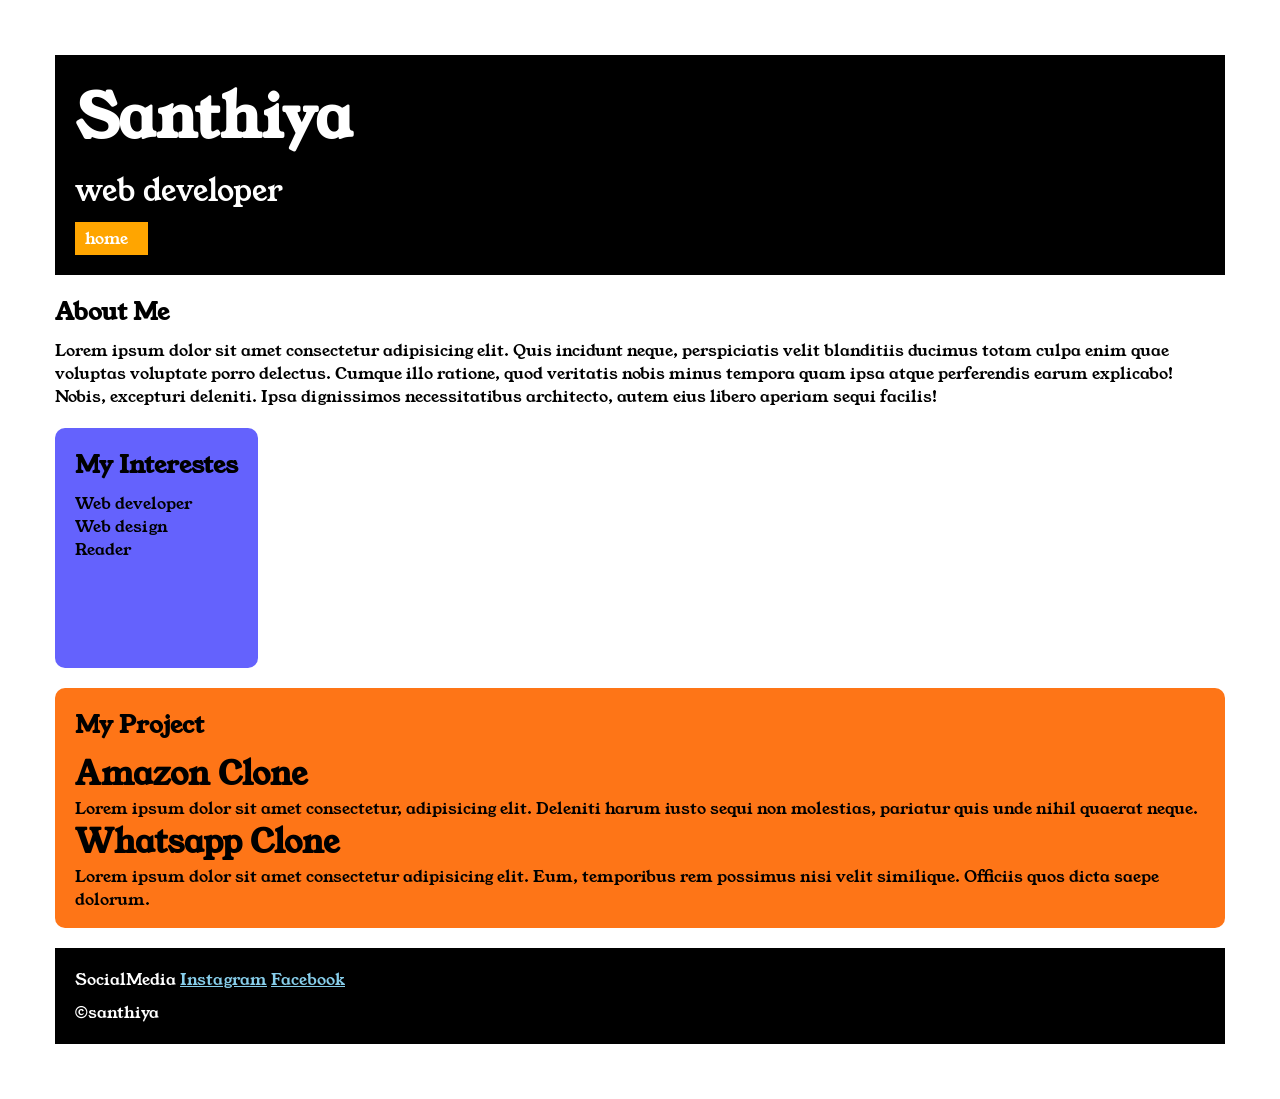
<file: index.html>
<!DOCTYPE html>
<html lang="en">
<head> 
    <meta charset="UTF-8">
    <meta name="viewport" content="width=device-width, initial-scale=1.0">
    <title>portfolio</title>  
    <link rel="stylesheet" href="style.css">
    <link rel="preconnect" href="https://fonts.googleapis.com">
    <link rel="preconnect" href="https://fonts.gstatic.com" crossorigin>
    <link href="https://fonts.googleapis.com/css2?family=Young+Serif&display=swap" rel="stylesheet">
    
</head>
<body>
    <div class="container">
    <diV class="section--one">
    <h1 class="section--one__name">Santhiya</h1>
    <p class="section--one__role">web developer</p>
    <a class="section--one__contact" href="contact.html">home</a>
    
   </diV>
   <div class="section--two">
    <h2 class="section--two__title">About Me</h2>
    <p class="section--two__desc">Lorem ipsum dolor sit amet consectetur adipisicing elit. Quis incidunt neque, perspiciatis velit blanditiis
        ducimus totam culpa enim quae voluptas voluptate porro delectus. Cumque illo ratione, quod veritatis nobis minus
        tempora quam ipsa atque perferendis earum explicabo! Nobis, excepturi deleniti. Ipsa dignissimos necessitatibus
        architecto, autem eius libero aperiam sequi facilis!</p>

   </div>
    
    <diV class="section--three">
        <h2 class="section--three__title">My Interestes</h2>
    <ul class="section--three__desc">
        <li>Web developer</li>
        <li>Web design</li>
        <li>Reader</li>
    </ul>
    </diV>
    <diV class="section--four">
        <h2 class="section--four__title">My Project</h2>
       <ul class="section--four__desc">
        <li>
            <h1>Amazon Clone</h1>
            <p>Lorem ipsum dolor sit amet consectetur, adipisicing elit. Deleniti harum iusto sequi non molestias,
                pariatur quis unde nihil quaerat neque.</p>
        </li>
        <li>
            <h1>Whatsapp Clone</h1>
            <p>Lorem ipsum dolor sit amet consectetur adipisicing elit. Eum, temporibus rem possimus nisi velit
                similique. Officiis quos dicta saepe dolorum.</p>
        </li>
    </ul>
        

    </diV>
    <div class="section--five">
        <p class="section--five__title">
        SocialMedia
        <a href="">Instagram</a>
        <a href="">Facebook</a>
    </p>
    <p class="section--five__desc">&copy;santhiya</p>


    </div>
    
   
    



</div>

</body>

</html>
</file>
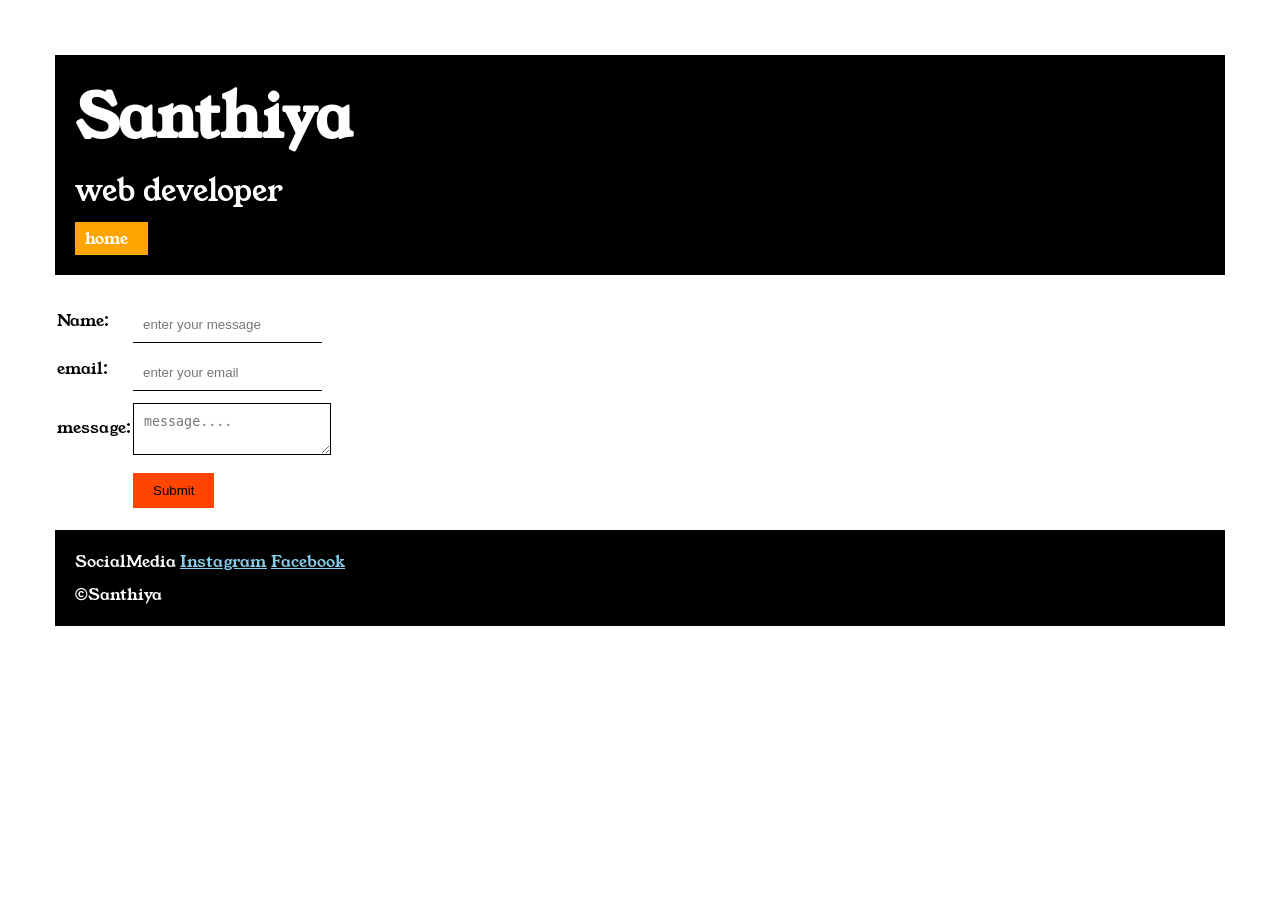
<file: contact.html>
<!DOCTYPE html>
<html lang="en">

<head>
    <meta charset="UTF-8">
    <meta name="viewport" content="width=device-width, initial-scale=1.0">
    <title>contact</title>
    
    <link rel="stylesheet" href="style.css">
    <link rel="preconnect" href="https://fonts.googleapis.com">
    <link rel="preconnect" href="https://fonts.gstatic.com" crossorigin>
    <link href="https://fonts.googleapis.com/css2?family=Young+Serif&display=swap" rel="stylesheet">
    


</head>

<body>
    <div class="container">
    <diV class="section--one">
    <h1 class="section--one__name">Santhiya</h1>
    <p class="section--one__role">web developer</p>
    <a class="section--one__contact" href="index.html">home</a>
    
   </diV>
   <div class="contact-form">
        <from>
        <table>
            <tr>
                <td>Name:</td>
                <td><input type="text" placeholder="enter your message" class="contact-form__input"></td>
            </tr>
            <tr>
                <td>email:</td>
                <td><input type="email" placeholder="enter your email" class="contact-form__input">
                </td>
            </tr>
            <tr>
                <td>message:</td>
                <td><textarea placeholder="message...." class="contact-form__textarea"></textarea></td>
            </tr>
            <tr>
               
                 <td></td>
                          <td><input type="submit" class="contact-form__submit"></td>

            </tr>
        </table>
    </from>


   </div>

    
    <div class="section--five">
        <p class="section--five__title">
        SocialMedia
        <a href="">Instagram</a>
        <a href="">Facebook</a>
    </p>
    <p class="section--five__desc">&copy;Santhiya</p>


    </div>
    
   
</body>

</html>
</file>
<file: style.css>
*{
    
    padding: 0;
    margin: 0;
}
body{
    font-family: "Young Serif", serif;
}
.container{
    padding: 55px;
}
.section--one{
    background-color: black;
    color: white;
    padding: 20px;
}
.section--one__contact{
    background-color: orange;
    color: white;
    text-decoration: none;
    padding-left: 10px;
    padding-right: 20px;
    padding-top: 5px;
    padding-bottom: 5px;
    display: inline-block;
    margin-top: 10px;
} 
.section--one__name{
    font-size: 60px;
}
.section--one__role{
    font-size: 30px;
    margin-top:10px ;

}

.section--two,.section--three,.section--four,.section--five{
    margin-top: 20px;
}

.section--two__desc,.section--three__desc,.section--four__desc,.section--five__desc{
    margin-top: 10px;
}
.section--five{
    background-color: black;
    color: white;
    padding: 20px;
}
.section--five a{
    color: skyblue;
}
.section--three li,.section--four li{
    list-style: none;
}
.section--three{
    background-color: #6462FD;
    color: black;
    padding: 20px;
    display: inline-block;
    height: 200px;
    border-radius: 10px;
    vertical-align: top;
    
}
.section--four{
    background-color: #FE7517;
    color: black;
    padding: 20px;
    display: inline-block;
    height: 200px;
    border-radius: 10px;
    vertical-align: top;

}
.contact-form{
    margin-top: 20px;
}
.contact-form__input,.contact-form__textarea,.contact-form__submit{
    margin-top: 10px;

}
.contact-form__input{
    padding: 10px;
    border: none;
    border-bottom: solid black 1px;
}
.contact-form__textarea{
    padding: 10px;
    border: none;
    border: solid black 1px;
}
.contact-form__submit{
    padding-top: 10px;
    padding-bottom: 10px;
    padding-left: 20px;
    padding-right: 20px;
    background-color: orangered;
    border: none;

}
</file>
